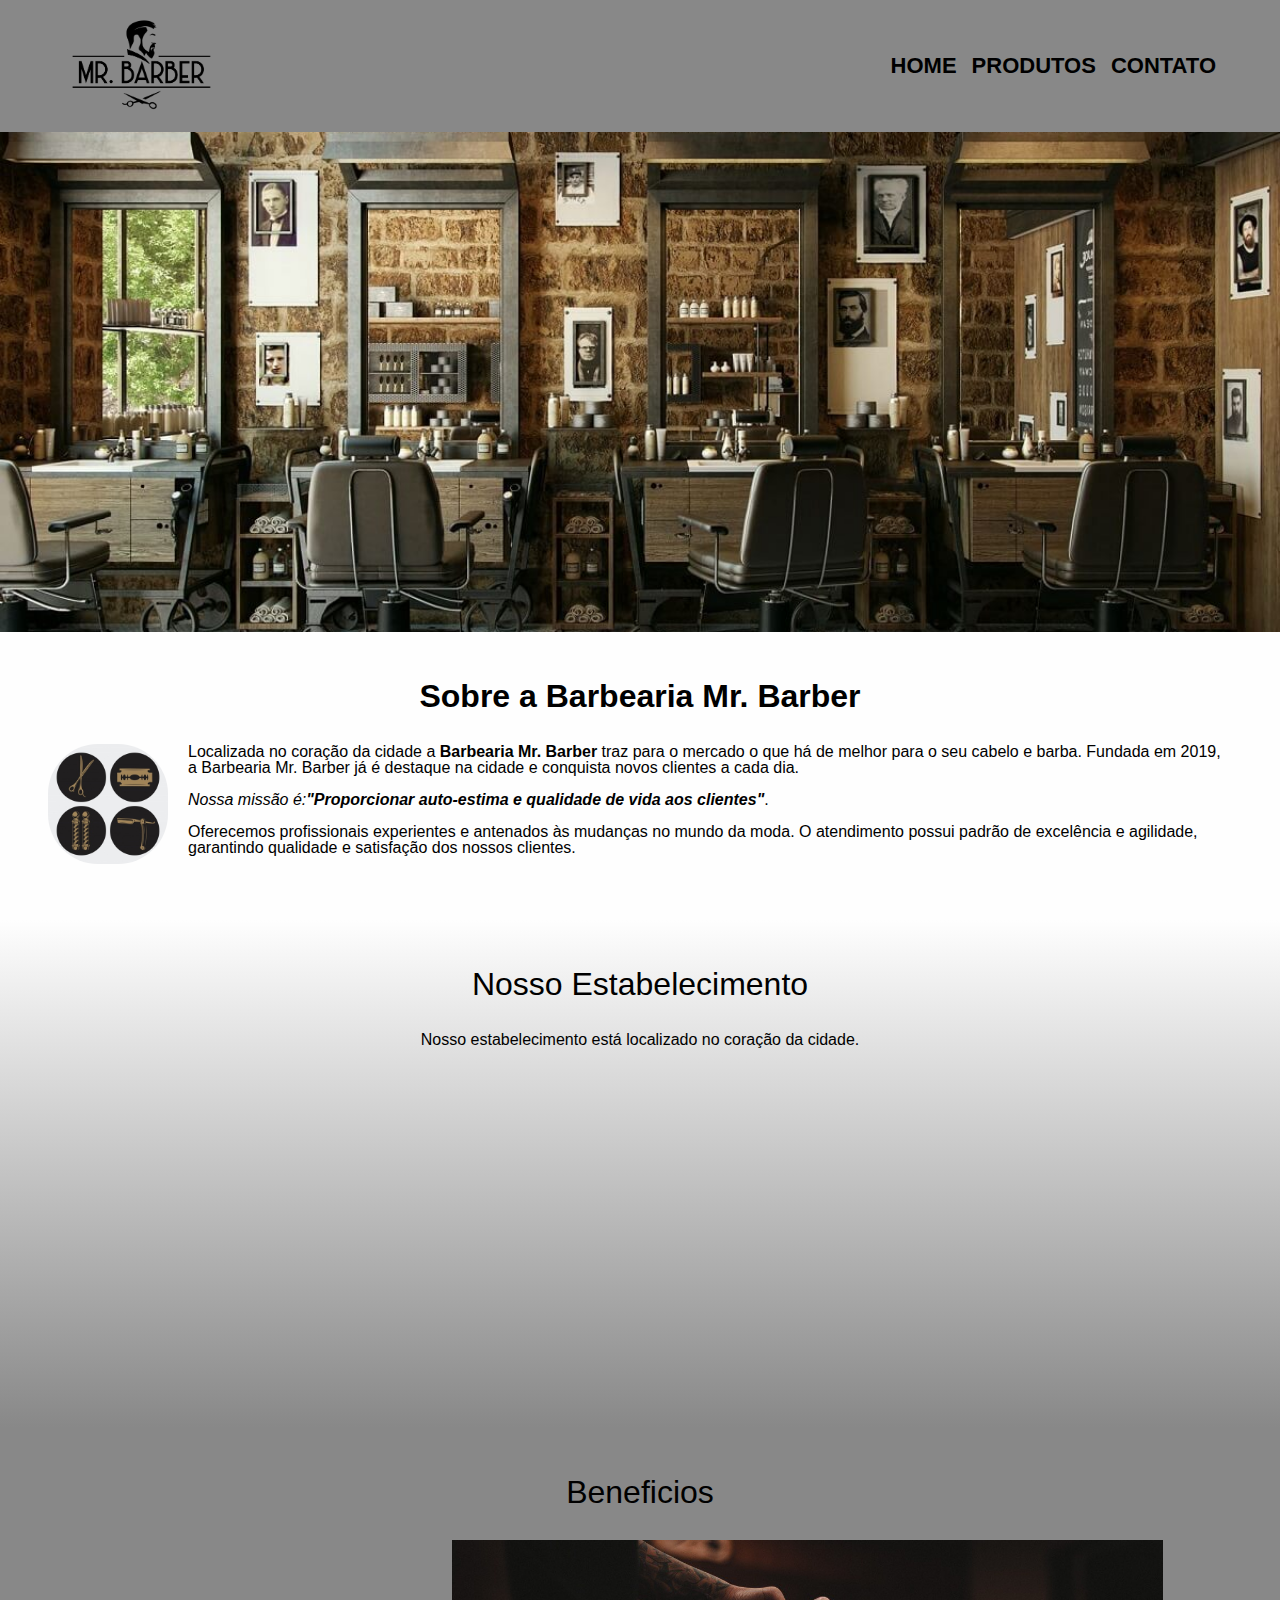
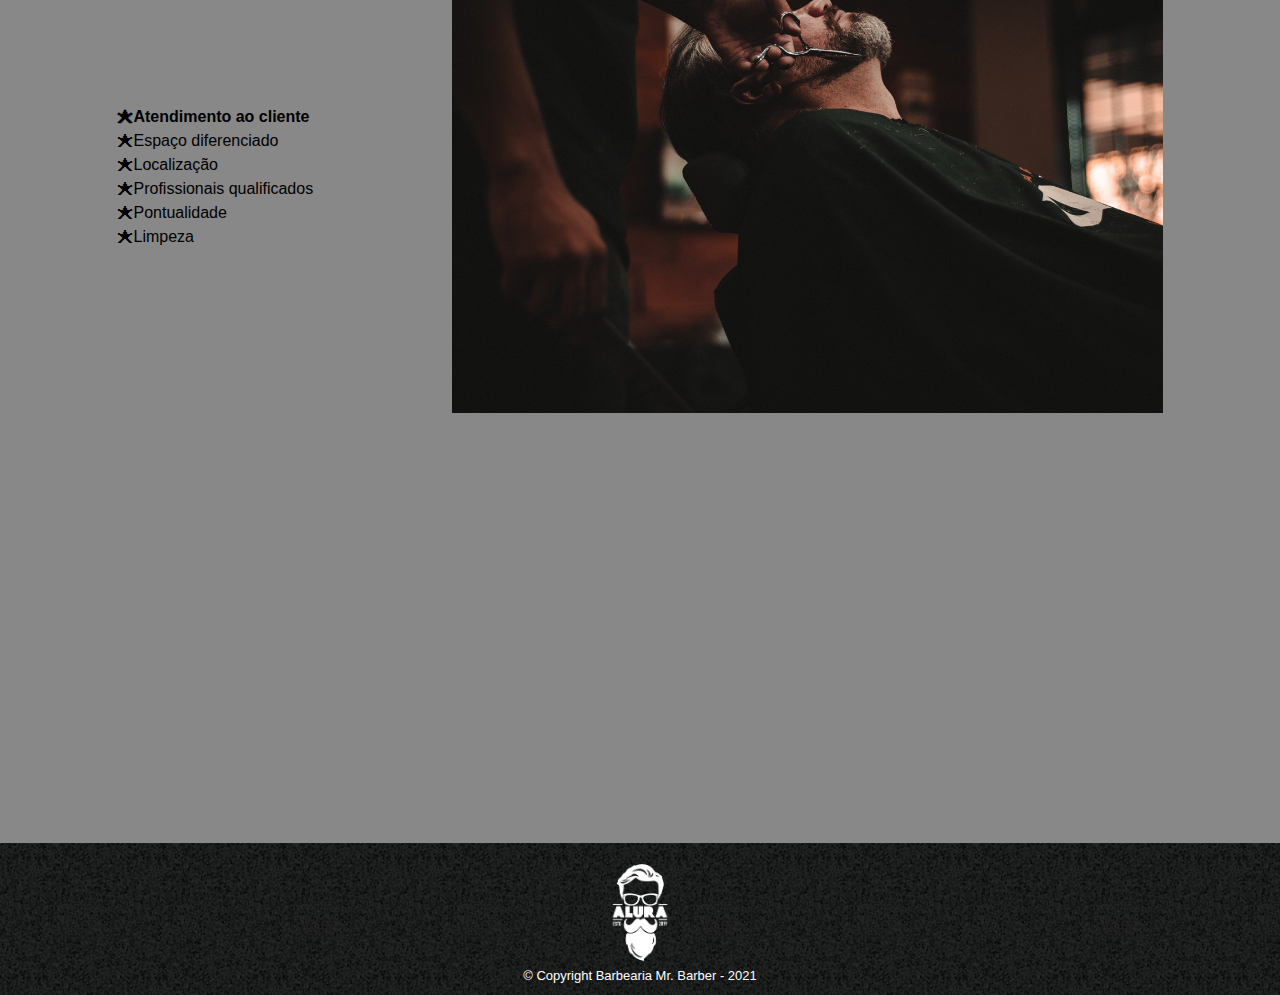
<file: Public/index.html>
<!DOCTYPE html>
<html>
	<head>
		<meta charset="UTF-8" />
		<meta http-equiv="X-UA-Compatible" content="IE=edge" />
		<meta name="viewport" content="width=device-width, initial-scale=1.0" />
		<title>Home - Barbearia Mr. Barber</title>
		<link rel="stylesheet" href="assets/css/reset.css" />
		<link rel="stylesheet" href="assets/css/style.css" />
		<link rel="preconnect" href="https://fonts.gstatic.com" />
		<link href="assets/fonts/Montserrat-Regular.ttf" rel="stylesheet" />
	</head>

	<body>
		<header>
			<div class="caixa">
				<div class="caixa-header">
					<img
						src="assets/imagens/logo.png"
						alt="Logo da barbearia Mr. Barber"
					/>
				</div>
				<nav>
					<ul>
						<li><a href="index.html">Home</a></li>
						<li><a href="produtos.html">Produtos</a></li>
						<li><a href="contato.html">Contato</a></li>
					</ul>
				</nav>
			</div>
		</header>
		<img class="banner" src="assets/imagens/banner.jpg" alt="Barbearia" />
		<main>
			<section class="principal">
				<h2 class="titulo-principal">Sobre a Barbearia Mr. Barber</h2>
				<img
					class="utensilios"
					src="assets/imagens/utensilios.jpg"
					alt="Utensilios de barbearia"
				/>
				<ul>
					<li>
						<p>
							Localizada no coração da cidade a
							<strong>Barbearia Mr. Barber</strong> traz para o mercado o que há
							de melhor para o seu cabelo e barba. Fundada em 2019, a Barbearia
							Mr. Barber já é destaque na cidade e conquista novos clientes a
							cada dia.
						</p>
					</li>
					<li>
						<p id="missao">
							<em
								>Nossa missão é:<strong
									>"Proporcionar auto-estima e qualidade de vida aos
									clientes"</strong
								></em
							>.
						</p>
					</li>
					<li>
						<p>
							Oferecemos profissionais experientes e antenados às mudanças no
							mundo da moda. O atendimento possui padrão de excelência e
							agilidade, garantindo qualidade e satisfação dos nossos clientes.
						</p>
					</li>
				</ul>
			</section>
			<section class="mapa">
				<h3 class="titulo-principal">Nosso Estabelecimento</h3>
				<p>Nosso estabelecimento está localizado no coração da cidade.</p>
				<div class="mapa-conteudo">
					<iframe
						src="https://www.google.com/maps/embed?pb=!1m18!1m12!1m3!1d3873.7222456855025!2d-40.08936208551119!3d-13.855703981949475!2m3!1f0!2f0!3f0!3m2!1i1024!2i768!4f13.1!3m3!1m2!1s0x740aff452115fb9%3A0xfec8fc2d01c6c8ae!2sR.%20Maria%20E%C3%A7a%2C%20177b%20-%20Centro%2C%20Jequi%C3%A9%20-%20BA%2C%2045203-468!5e0!3m2!1spt-BR!2sbr!4v1623773314433!5m2!1spt-BR!2sbr"
						width="90%"
						height="300px"
						style="border-radius: 20px"
						allowfullscreen=""
						loading="lazy"
					></iframe>
				</div>
			</section>
			<section class="beneficios">
				<h4 class="titulo-principal">Beneficios</h4>
				<div class="conteudo-beneficios">
					<ul>
						<li class="itens">Atendimento ao cliente</li>
						<li class="itens">Espaço diferenciado</li>
						<li class="itens">Localização</li>
						<li class="itens">Profissionais qualificados</li>
						<li class="itens">Pontualidade</li>
						<li class="itens">Limpeza</li>
					</ul>
					<img class="imagem-beneficios" src="assets/imagens/beneficios.jpg" />
				</div>
				<div class="video">
					<iframe
						width="100%"
						height="315px"
						src="https://www.youtube.com/embed/wcVVXUV0YUY"
						title="YouTube video player"
						frameborder="0"
						allow="accelerometer; autoplay; clipboard-write; encrypted-media; gyroscope; picture-in-picture"
						allowfullscreen
					></iframe>
				</div>
			</section>
		</main>
		<footer>
			<img
				src="assets/imagens/logo-branco.png"
				alt="Logo da barbearia Mr. Barber"
			/>
			<p>&copy; Copyright Barbearia Mr. Barber - 2021</p>
		</footer>
	</body>
</html>
</file>
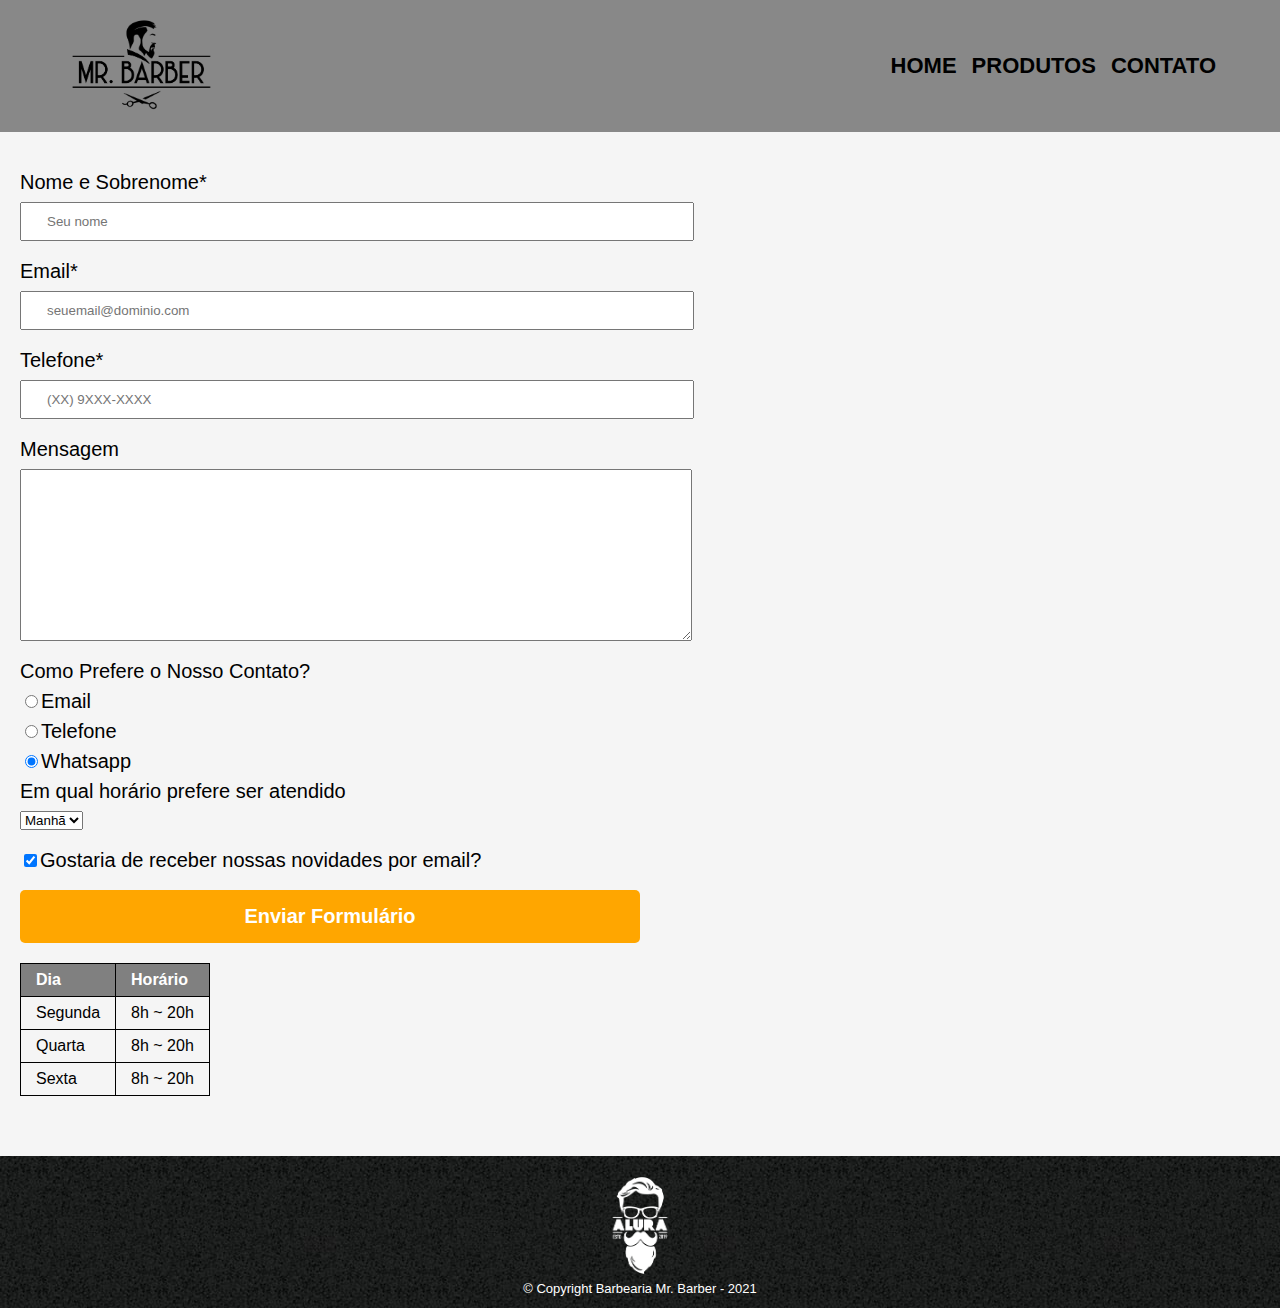
<file: Public/contato.html>
<!DOCTYPE html>
<html>
	<head>
		<meta charset="UTF-8" />
		<meta name="viewport" content="width=device-width" />
		<title>Contato - Barbearia Alura</title>
		<link rel="stylesheet" href="assets/css/reset.css" />
		<link rel="stylesheet" href="assets/css/style.css" />
	</head>

	<body>
		<header>
			<div class="caixa">
				<h1>
					<img
						src="assets/imagens/logo.png"
						alt="Logo da barbearia Mr. Barber"
					/>
				</h1>
				<nav>
					<ul>
						<li><a href="index.html">Home</a></li>
						<li><a href="produtos.html">Produtos</a></li>
						<li><a href="contato.html">Contato</a></li>
					</ul>
				</nav>
			</div>
		</header>
		<main>
      <div class="contato">
			<form class="form">
				<label for="nome e sobrenome">Nome e Sobrenome*</label>
				<input
					type="text"
					id="nome e sobrenome"
					class="input-padrão"
					required
					placeholder="Seu nome"
				/>

				<label for="email">Email*</label>
				<input
					type="email"
					id="email"
					class="input-padrão"
					required
					placeholder="seuemail@dominio.com"
				/>

				<label for="telefone">Telefone*</label>
				<input
					type="tel"
					id="telefone"
					class="input-padrão"
					required
					placeholder="(XX) 9XXX-XXXX"
				/>

				<label for="mensagem">Mensagem</label>
				<textarea
					cols="70"
					rows="10"
					id="mensagem"
					class="input-padrão"
				></textarea>

				<fieldset class="">
					<legend>Como Prefere o Nosso Contato?</legend>
					<label
						><input type="radio" name="contato" value="email" />Email</label
					>

					<label
						><input
							type="radio"
							name="contato"
							value="telefone"
						/>Telefone</label
					>

					<label
						><input
							type="radio"
							name="contato"
							value="whatsapp"
							checked
						/>Whatsapp</label
					>
				</fieldset>

				<fieldset>
					<legend>Em qual horário prefere ser atendido</legend>
					<select>
						<option>Manhã</option>
						<option>Tarde</option>
						<option>Noite</option>
					</select>
				</fieldset>

				<label class="checkbox"
					><input type="checkbox" checked />Gostaria de receber nossas novidades
					por email?</label
				>

				<input type="submit" value="Enviar Formulário" class="enviar" />
			</form>
			<div class="tabela">
				<table>
					<thead>
						<tr>
							<td>Dia</td>
							<td>Horário</td>
						</tr>
					</thead>
					<tbody>
						<tr>
							<td>Segunda</td>
							<td>8h ~ 20h</td>
						</tr>
						<tr>
							<td>Quarta</td>
							<td>8h ~ 20h</td>
						</tr>
						<tr>
							<td>Sexta</td>
							<td>8h ~ 20h</td>
						</tr>
					</tbody>
				</table>
			</div></div>
		</main>
		<footer>
			<img
				src="assets/imagens/logo-branco.png"
				alt="Logo da barbearia Mr. Barber"
			/>
			<p>&copy; Copyright Barbearia Mr. Barber - 2021</p>
		</footer>
	</body>
</html>
</file>
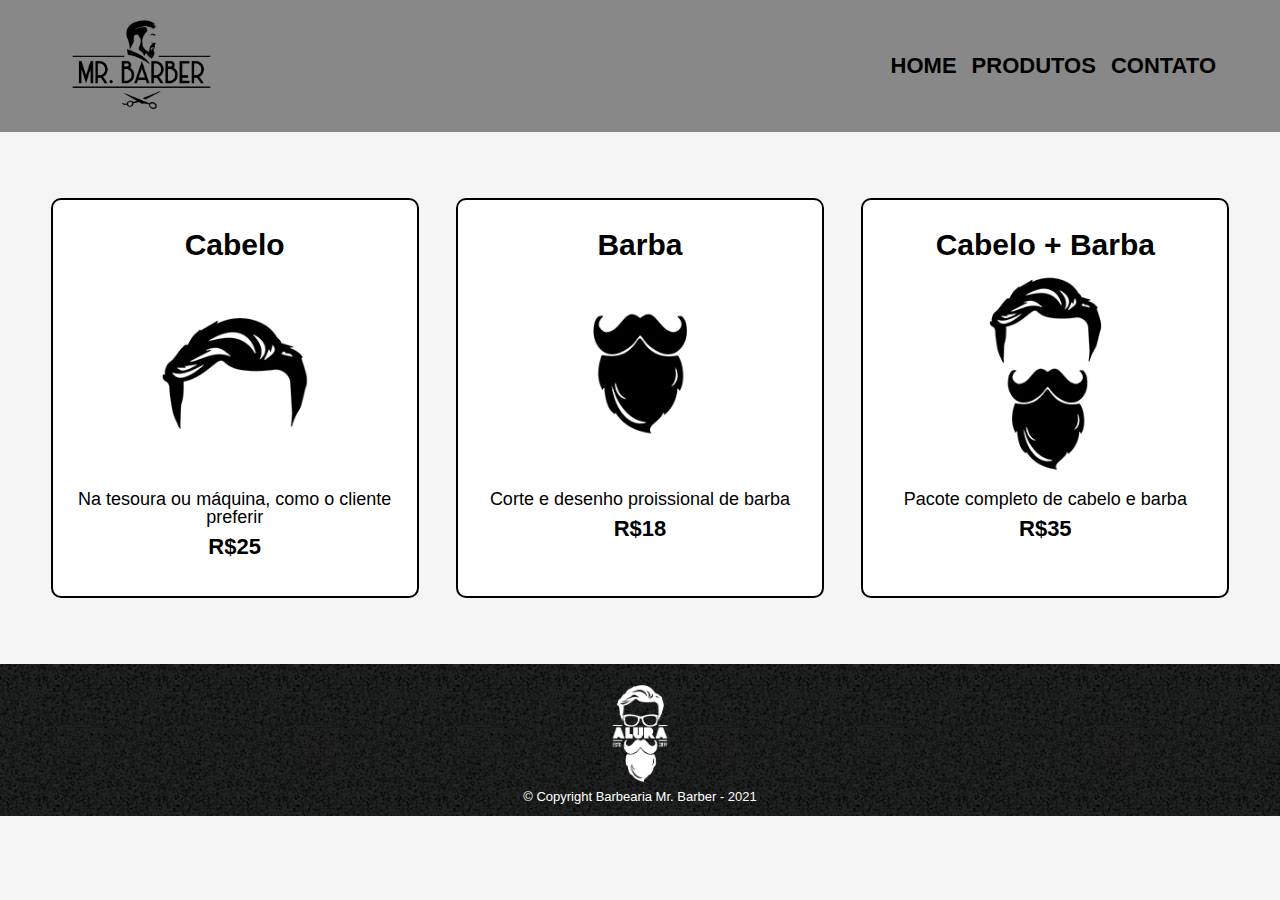
<file: Public/produtos.html>
<!DOCTYPE html>
<html>

    <head>
        <meta charset="UTF-8" />
        <meta name="viewport" content="width=device-width">
        <title>Produtos - Barbearia Mr. Barber</title>
        <link rel="stylesheet" href="assets/css/reset.css">
        <link rel="stylesheet" href="assets/css/style.css">
    </head>

    <body>
        <header>
            <div class="caixa">
                <h1><img src="assets/imagens/logo.png" alt="Logo da barbearia Mr. Barber"></h1>
                <nav>
                    <ul>
                        <li><a href="index.html">Home</a></li>
                        <li><a href="produtos.html">Produtos</a></li>
                        <li><a href="contato.html">Contato</a></li>
                    </ul>
                </nav>
            </div>
        </header>

        <main>
            <ul class="produtos">
                <li>
                    <h2>Cabelo</h2>
                    <img src="assets/imagens/cabelo.jpg">
                    <p class="descrição">Na tesoura ou máquina, como o cliente preferir
                        </pclass>
                    <p class="preço">R$25</p>
                </li>
                <li>
                    <h2>Barba</h2>
                    <img src="assets/imagens/barba.jpg">
                    <p class="descrição">Corte e desenho proissional de barba</p>
                    <p class="preço">R$18</p>
                </li>
                <li>
                    <h2>Cabelo + Barba</h2>
                    <img src="assets/imagens/cabelo+barba.jpg">
                    <p class="descrição">Pacote completo de cabelo e barba</p>
                    <p class="preço">R$35</p>
                </li>
            </ul>
        </main>

        <footer>
            <img src="assets/imagens/logo-branco.png" alt="Logo da barbearia Mr. Barber">
            <p>&copy; Copyright Barbearia Mr. Barber - 2021</p>
        </footer>
    </body>

</html>
</file>
<file: Public/assets/css/style.css>
body{
  background-color: #f5f5f5;
  display: flex;
  flex-direction: column;
}

header {
  background-color: rgba(136,136,136,1.0);
  padding: 1rem 4rem;
}

header img {
  width: 10rem;
}

body {
  font-family: 'Montserrat', sans-serif;
}

.caixa {
  display: flex;
  align-items: center;
  justify-content: space-between;
}

nav ul{
  display: flex;
  justify-content: space-around;
  align-items: center;
  flex-wrap: wrap;
}

nav li {
  margin-left: 15px;
}

nav a {
  transition: 250ms;
  text-transform: uppercase;
  color: rgba(0,0,0,1.0);
  font-weight: bold;
  font-size: 22px;
  text-decoration: none;
}

nav a:hover {
  color: rgba(199,141,25,1.0);
  text-decoration: underline;
  font-size: 25px;
}

nav a:active {
  color:rgba(64,224,208,1.0);
}

.produtos {
  display: flex;
  justify-content: space-around;
  padding: 50px 2rem;
  flex-wrap: wrap;
}

.produtos li {
  text-align: center;
  width: 23rem;
  height: 400px;
  vertical-align: top;
  margin: 1rem;
  padding: 30px 20px;
  box-sizing: border-box;
  border-color: rgba(0,0,0,1.0);
  border-width: 2px;
  border-style: solid;
  border-radius: 10px;
  transition: 250ms;
  background-color: rgba(255,255,255,1.0);
}
.produtos img {
  width: 70%;
  height: auto;
}

.produtos li:hover {
  color: rgba(199,141,25,1.0);
  border-color: rgba(199,141,25,1.0);
}

.produtos li:active {
  color: rgba(64,224,208,1.0);
  border-color: rgba(64,224,208,1.0);
}

.produtos li:hover h2 {
  font-size: 34px;
}

h2 {
  font-size: 30px;
  font-weight: bold;
}
main{
  flex: 1 1 0%;
}

.preço {
  font-size: 22px;
  font-weight: bold;
  margin-top: 10px;
}

.descrição {
  font-size: 18px;
}

.contato {
  margin: 40px auto;
  display: flex;
  flex-direction: column;
  padding: 0 20px;
}

form label, form legend {
  display: block;
  font-size: 20px;
  margin: 0 0 10px;
}

.input-padrão {
  display: block;
  margin: 0 0 20px;
  padding: 10px 25px;
  width: 50%;
}

.checkbox {
  margin: 20px 0;
}

.enviar {
  width: 50%;
  padding: 15px 0;
  background: rgba(255,166,0,1.0);
  color: rgba(255,255,255,1.0);
  font-weight: bold;
  font-size: 20px;
  border: none;
  border-radius: 5px;
  transition: 250ms;
  cursor: pointer;
}

.enviar:hover {
  background: rgba(238,131,0,1.0);
  transform: scale(1.2);
}

.tabela {
  margin: 20px 0
}

thead {
  background: rgba(128,128,128,1.0);
  color:rgba(255,255,255,1.0);
  font-weight: bold;
}

td, th {
  border: 1px solid rgba(0,0,0,1.0);
  padding: 8px 15px
}

.banner {
  width: 100%;
  margin: 0 auto;
  object-fit: cover;
  object-position: center;
  height: 500px;
}

.titulo-principal {
  text-align: center;
  font-size: 2em;
  margin: 0 0 1em;
  clear: left;
}

.principal {
  padding: 3rem;
  background:rgba(254,254,254,1.0);
  margin: 0 auto;
}

.principal p {
  margin: 0 0 1em;
}

.principal strong {
  font-weight: bold;
}

.principal em {
  font-style: italic;
}

.utensilios {
  width: 120px;
  float: left;
  margin: 0 20px 20px 0;
  border-radius: 50px
}

.mapa {
  padding: 3em 0;
  background: linear-gradient(rgba(254,254,254,1.0), rgba(136,136,136,1.0));
}

.mapa-conteudo {
  display: flex;
  justify-content: center;
  align-items: center;
  flex-direction: column;
  margin: 0 auto;
}

.mapa p {
  margin: 0 0 2em;
  text-align: center;
}

.video {
  width: 60%;
  height: auto;
  margin: 2em 0;
  padding: 0 4rem;
}

.itens {
  line-height: 1.5
}

.itens:before {
  content: "🟊";
}

.itens:first-child {
  font-weight: bold;
}

.beneficios {
  display: flex;
  justify-content: center;
  align-items: center;
  flex-direction: column;
  padding: 3rem;
  background: rgba(136,136,136,1.0);
}

.conteudo-beneficios {
  display: flex;
  justify-content: space-around;
  align-items: center;
}

.conteudo-beneficios ul {
  display: flex;
  justify-content: space-around;
  align-items: flex-start;
  flex-direction: column;
}

.imagem-beneficios {
  width: 60%;
  transition: 300ms;
}

.imagem-beneficios:hover {
  opacity: 0.9;
}

footer {
  text-align: center;
  display: flex;
  padding: 1em;
  flex-direction: column;
  justify-content: center;
  align-items: center;
  background: url("../imagens/bg.jpg");
  color: rgba(255,255,255,1.0);
  font-size: 13px;
}

footer img{
  width: 5rem;
}

@media screen and (max-width: 480px) {

  header {
    padding: 0.5rem;
  }

  nav li {
    padding: 0.25rem 0;
  }

  .conteudo-beneficios ul {
    align-items: flex-start;
  }

.video {
  width: 100%;
  height: auto;
  padding: 2rem;
}
}
</file>
